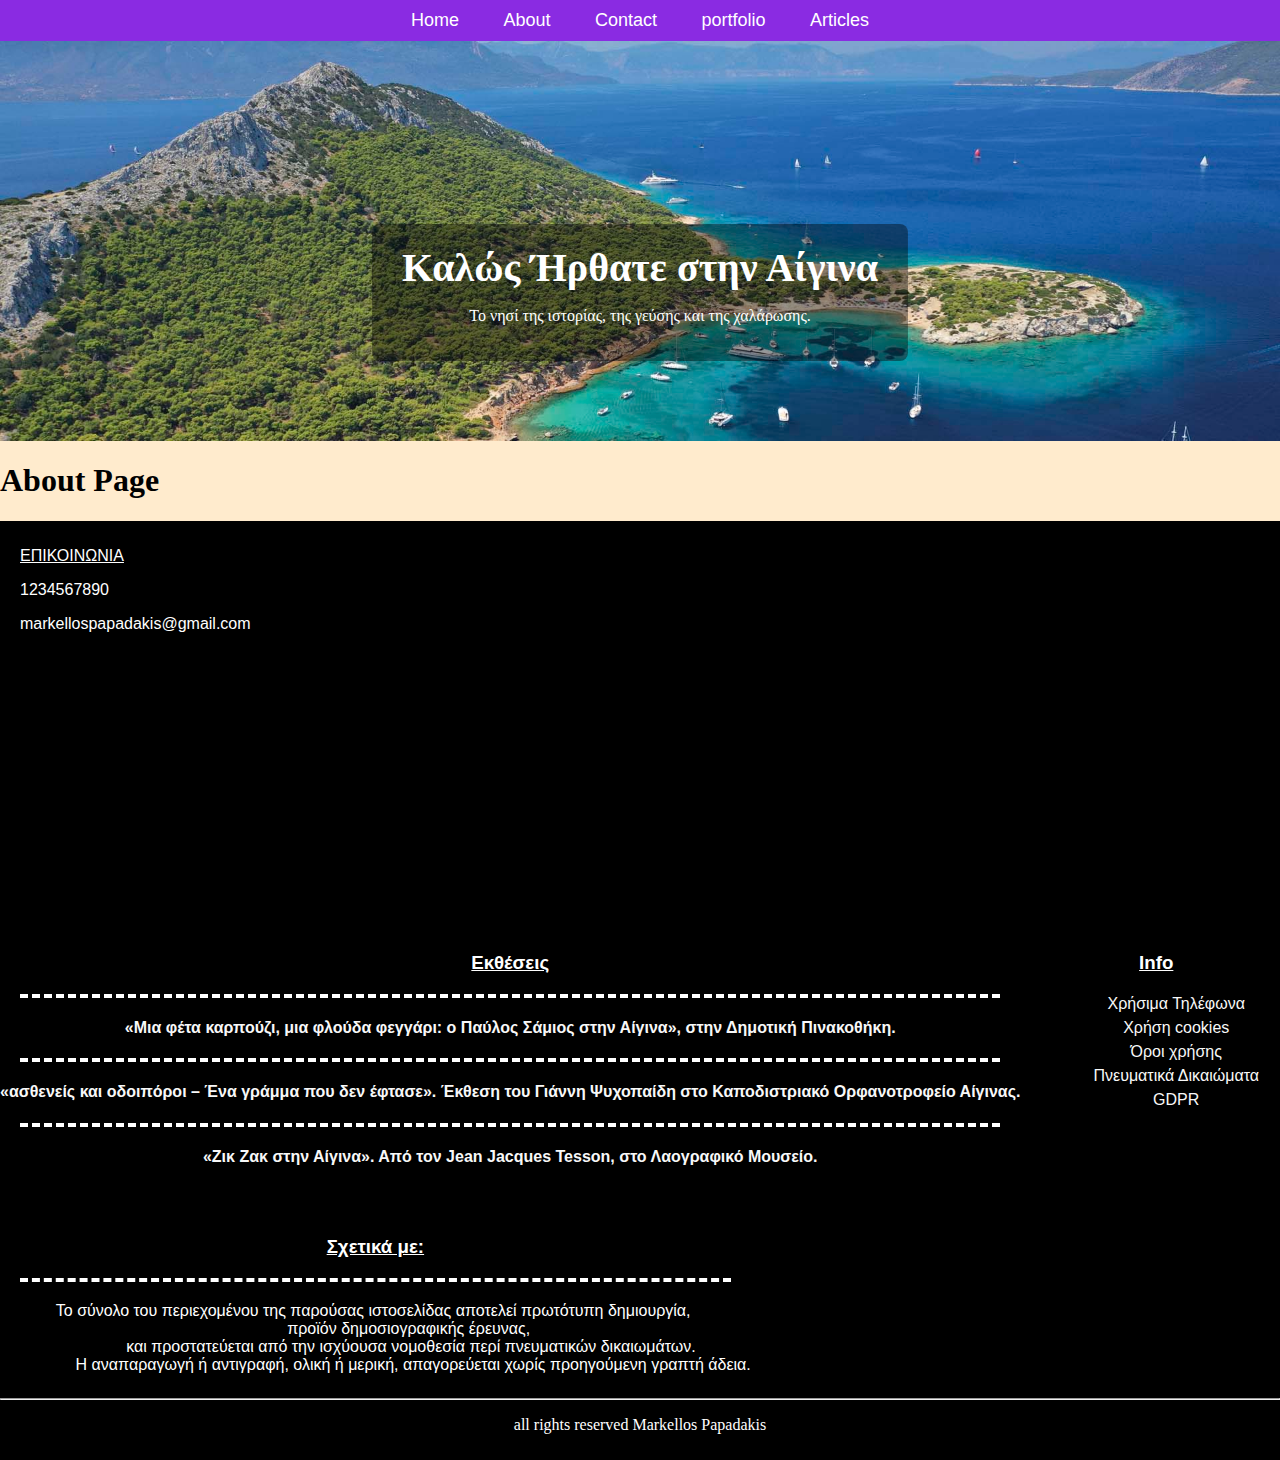
<file: about.html>
<!DOCTYPE html>
<html>
    <head>
        <title>
            About Page
        </title>

        <meta charset="UTF-8">

    <link rel="stylesheet" href="style.css">
    </head>

    <body>
        
        <header>
        <div class="navBar">
            <div class="navLinks">
                <a href="index.html">Home</a>
                <a href="about.html">About</a>
                <a href="contact.html">Contact</a>
                <a href="portfolio.html">portfolio</a>
                <a href="articles.html">Articles</a>
            </div>
        </div>
        <div class="banner">
            <img  src="images/banner.jpg" alt="view of aegina island">
            <div class="banner-text">
            <h1>Καλώς Ήρθατε στην Αίγινα</h1>
            <p>Το νησί της ιστορίας, της γεύσης και της χαλάρωσης.</p>
        </div>
        </div>
        </header>

        <main>
        <h1>About Page</h1>

        </main>

        <footer>
    <div class="mapSite">
        <div class="mapSiteCol1">
            <p><u>ΕΠΙΚΟΙΝΩΝΙΑ</u></p>
            <p>1234567890</p>
            <p>markellospapadakis@gmail.com</p>
            <iframe
  width="300"
  height="250"
  frameborder="0" style="border:0"
  referrerpolicy="no-referrer-when-downgrade"
  src="https://www.google.com/maps/embed/v1/place?key=AIzaSyDx-TZF4eQoKD_sbjE9GKibck3JtfvNY7M&q=Aegina"
  allowfullscreen>
</iframe>
        </div>

        <div class="mapSiteCol2">
            <h3><u>Εκθέσεις</u></h3>
            <hr class="dashMark"/>
            <div class="links">
            <h4><a class="links" href="ekthesi1.html">«Μια φέτα καρπούζι, μια φλούδα φεγγάρι: ο Παύλος Σάμιος στην Αίγινα», στην Δημοτική Πινακοθήκη.</a></h4>
           <hr class="dashMark"/>
           <h4><a class="links" href="ekthesi2.html">«ασθενείς και οδοιπόροι – Ένα γράμμα που δεν έφτασε». Έκθεση του Γιάννη Ψυχοπαίδη στο Καποδιστριακό Ορφανοτροφείο Αίγινας.</a></h4>
           <hr class="dashMark"/>
           <h4><a class="links" href="ekthesi3.html">«Ζικ Ζακ στην Αίγινα». Από τον Jean Jacques Tesson, στο Λαογραφικό Μουσείο.</a></h4>
            </div>
        </div>

        <div class="mapSiteCol3">
            <h3><u>Info</u></h3>
            <div class="links">
            <ul class="listInfo">
            <li><a class="links" href="telephone.hml">Χρήσιμα Τηλέφωνα</a></li>
            <li><a class="links" href="cookies.html">Χρήση cookies</a></li>
            <li><a class="links" href="usageRules.html">Όροι χρήσης</a></li>
            <li><a class="links" href="pneumatika.html">Πνευματικά Δικαιώματα</a></li>
            <li><a class="links" href="gdpr.html">GDPR</a></li>
            </ul>
            </div>
        </div>

        <div class="mapSiteCol2">
            <h3><u>Σχετικά με:</u></h3>
            <hr class="dashMark"/>
            <pre style="font-family: Verdana, Geneva, Tahoma, sans-serif; font-size: 16px ;">Το σύνολο του περιεχομένου της παρούσας ιστοσελίδας αποτελεί πρωτότυπη δημιουργία, 
                προϊόν δημοσιογραφικής έρευνας, 
                και προστατεύεται από την ισχύουσα νομοθεσία περί πνευματικών δικαιωμάτων.
                 Η αναπαραγωγή ή αντιγραφή, ολική ή μερική, απαγορεύεται χωρίς προηγούμενη γραπτή άδεια.</pre>
        </div>
    </div>
<hr/>

        
        <p style="text-align: center;">all rights reserved Markellos Papadakis</p>
    </footer>
    
    </body>
</html>
</file>
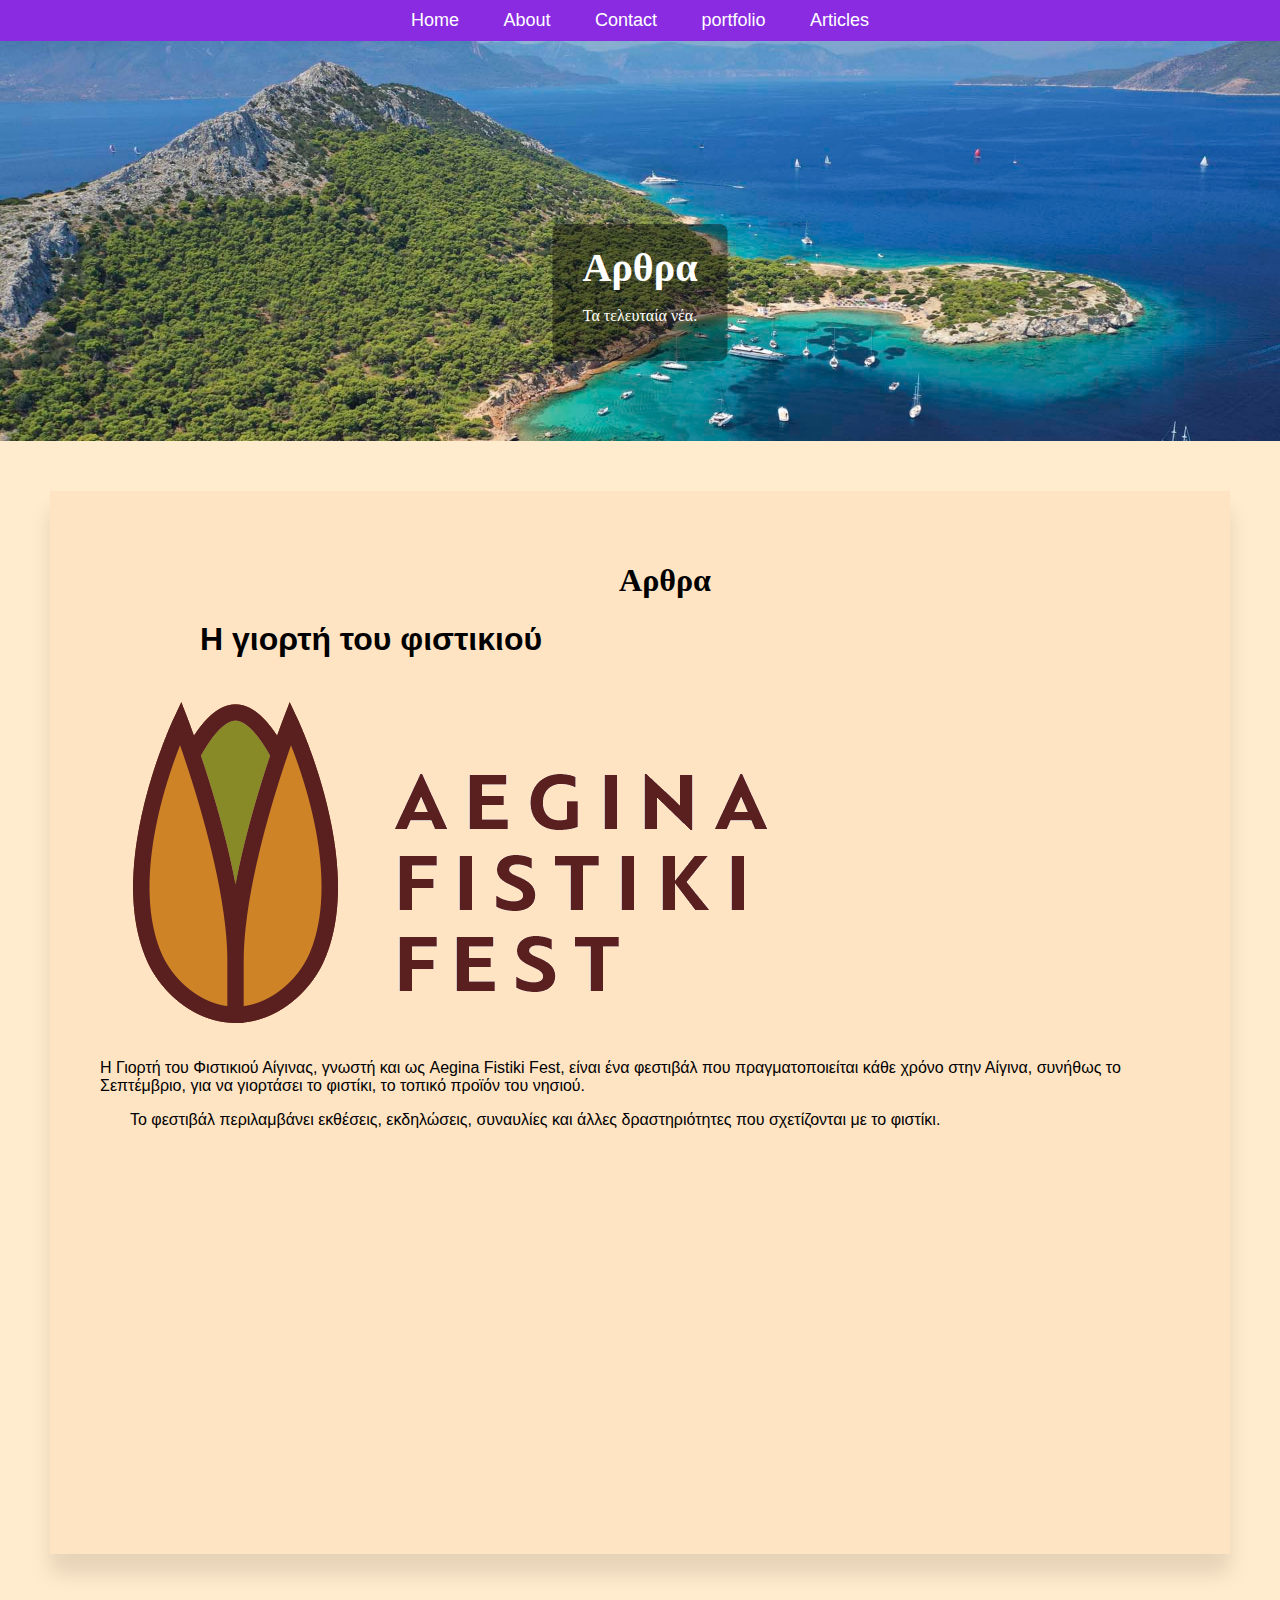
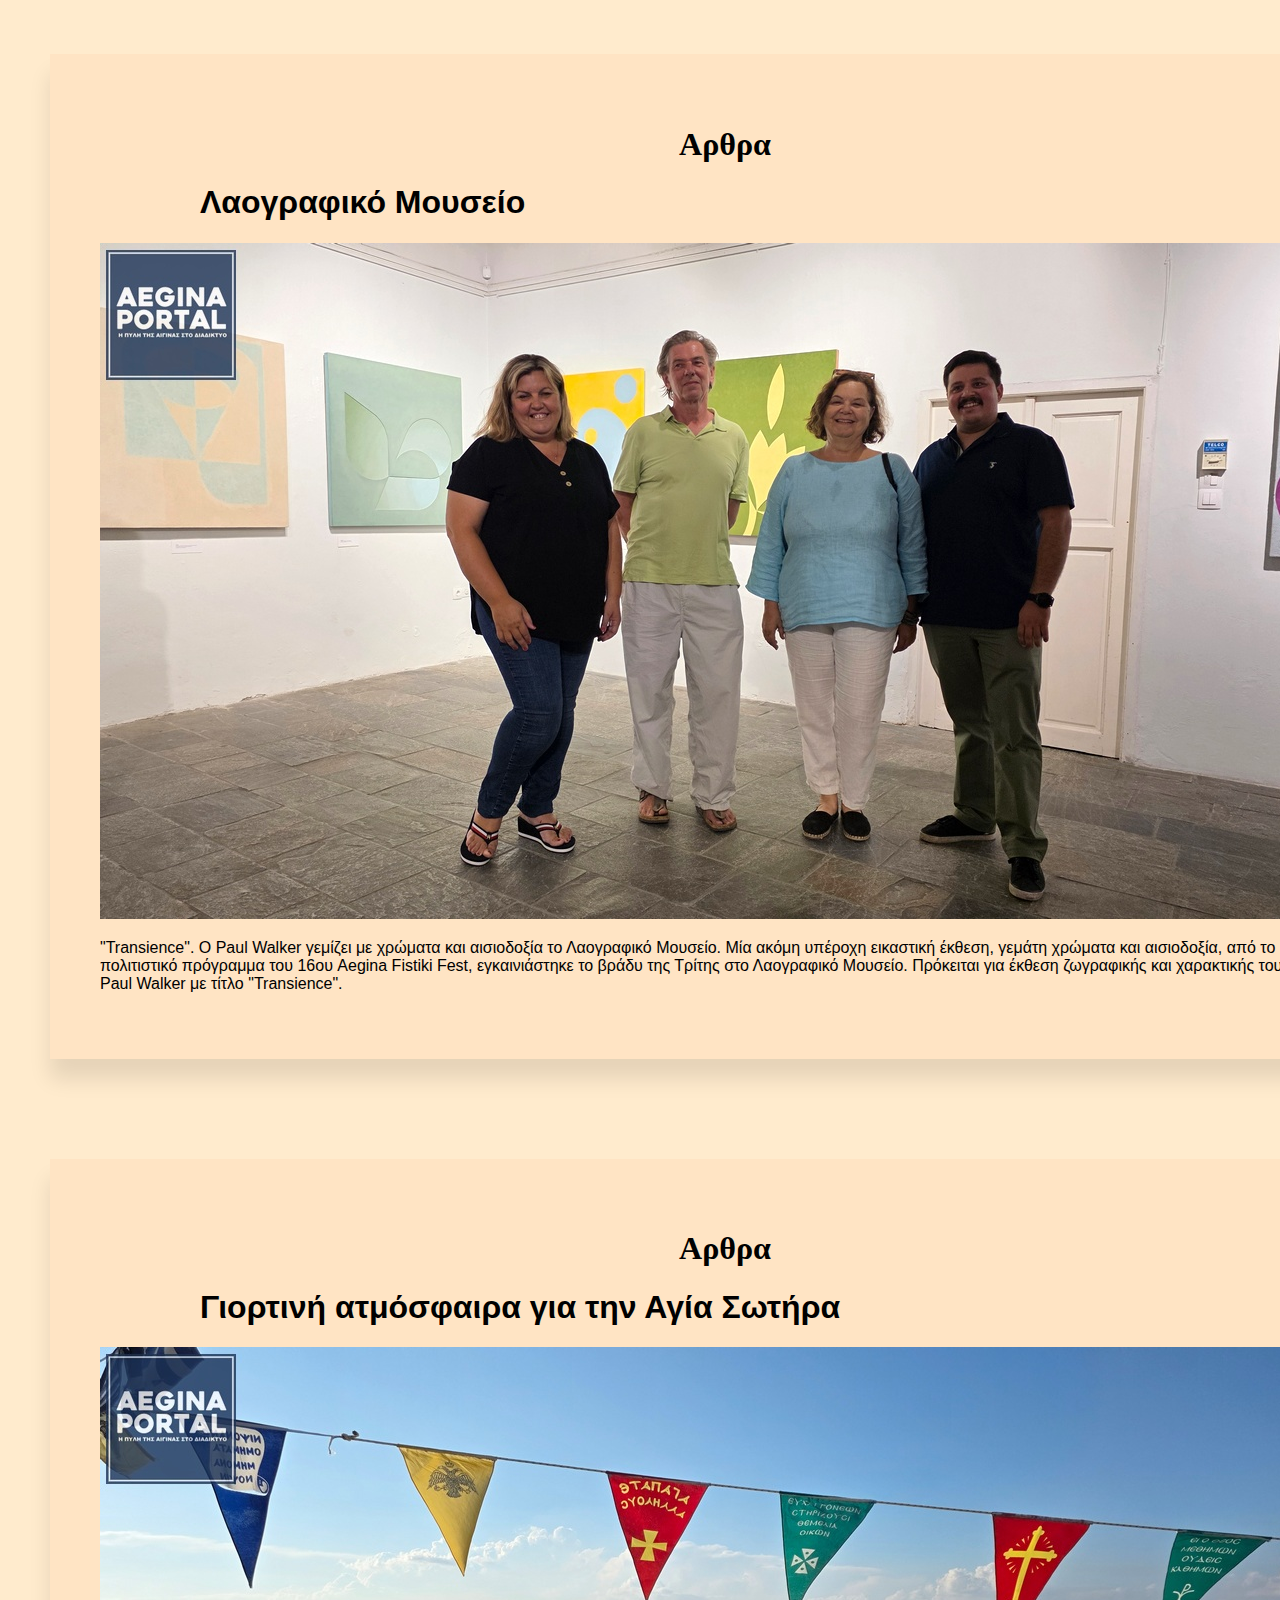
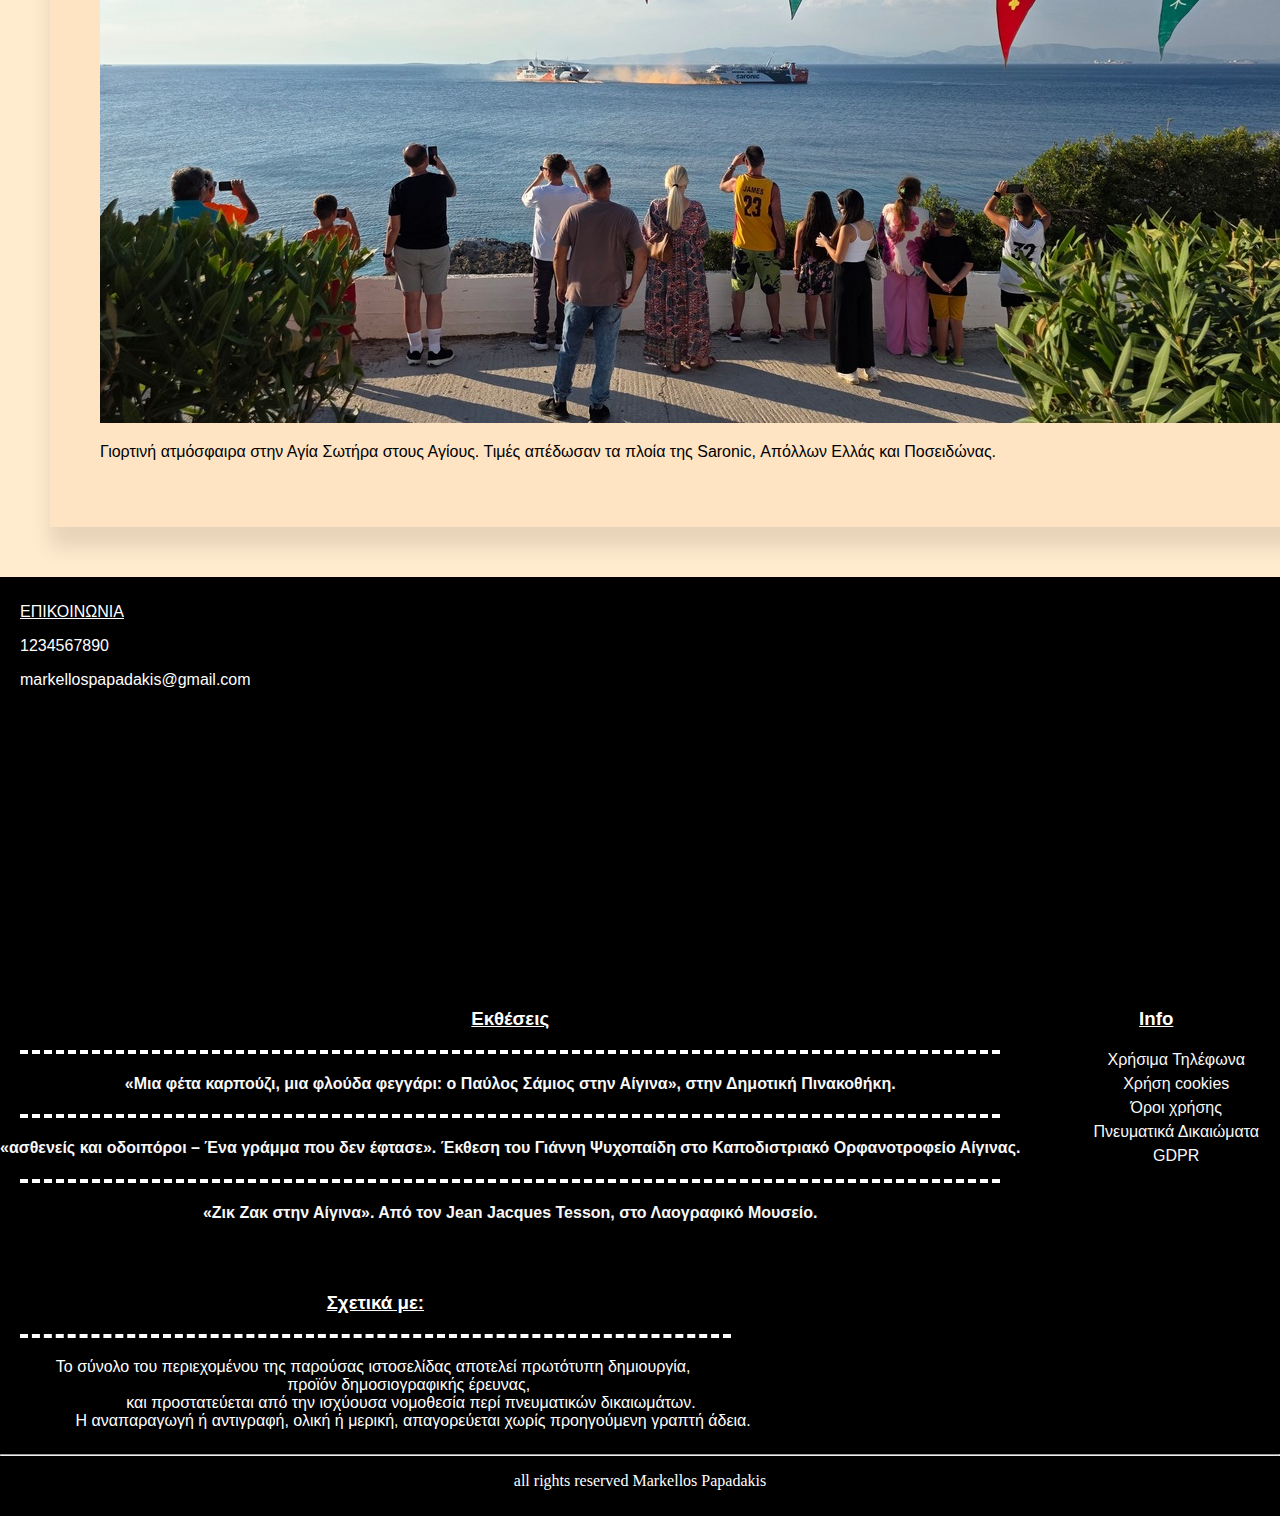
<file: articles.html>
<!DOCTYPE html>
<html>
    <head>
        <title>
            About Page
        </title>

        <meta charset="UTF-8">

    <link rel="stylesheet" href="style.css">
    </head>

    <body>
        
        <header>
        <div class="navBar">
            <div class="navLinks">
                <a href="index.html">Home</a>
                <a href="about.html">About</a>
                <a href="contact.html">Contact</a>
                <a href="portfolio.html">portfolio</a>
                <a href="articles.html">Articles</a>
            </div>
        </div>
        <div class="banner">
            <img  src="images/banner.jpg" alt="view of aegina island">
            <div class="banner-text">
            <h1>Αρθρα</h1>
            <p>Τα τελευταία νέα.</p>
        </div>
        </div>
        </header>

        <main>
        <div class="content">
        <div class="articles">
        <h1 style ="padding-left: 50px; text-align: center;">Αρθρα</h1>
            <h1 style ="padding-left: 100px; font-family: Verdana, Geneva, Tahoma, sans-serif;">Η γιορτή του φιστικιού</h1>
            <img src="images/aeginafistiki.png" alt="αιγινίτικο φιστίκι">
            <p style ="font-family: Verdana, Geneva, Tahoma, sans-serif;" >Η Γιορτή του Φιστικιού Αίγινας, γνωστή και ως Aegina Fistiki Fest, είναι ένα φεστιβάλ που πραγματοποιείται κάθε χρόνο στην Αίγινα, συνήθως το Σεπτέμβριο, για να γιορτάσει το φιστίκι, το τοπικό προϊόν του νησιού.</p> <p style="padding-left: 30px; padding-bottom: 40px; font-family: Verdana, Geneva, Tahoma, sans-serif;">Το φεστιβάλ περιλαμβάνει εκθέσεις, εκδηλώσεις, συναυλίες και άλλες δραστηριότητες που σχετίζονται με το φιστίκι. </p>
            <iframe width="560" height="315" src="https://www.youtube.com/embed/2v96_UpUHiI?si=DqfjergHKaZULTT5" title="YouTube video player" frameborder="0" allow="accelerometer; autoplay; clipboard-write; encrypted-media; gyroscope; picture-in-picture; web-share" referrerpolicy="strict-origin-when-cross-origin" allowfullscreen></iframe>
        </div>

        <div class="articles">
        <h1 style ="padding-left: 50px; text-align: center;">Αρθρα</h1>
            <h1 style ="padding-left: 100px; font-family: Verdana, Geneva, Tahoma, sans-serif;">Λαογραφικό Μουσείο</h1>
            <img src="images/painter.jpg" alt="painter in a measuem">
            <p style ="font-family: Verdana, Geneva, Tahoma, sans-serif;">"Transience". Ο Paul Walker γεμίζει με χρώματα και αισιοδοξία το Λαογραφικό Μουσείο. Μία ακόμη υπέροχη εικαστική έκθεση, γεμάτη χρώματα και αισιοδοξία, από το πολιτιστικό πρόγραμμα του 16ου Aegina Fistiki Fest, εγκαινιάστηκε το βράδυ της Τρίτης στο Λαογραφικό Μουσείο. Πρόκειται για έκθεση ζωγραφικής και χαρακτικής του Paul Walker με τίτλο "Transience".  </p>
            
        </div>

        <div class="articles">
        <h1 style ="padding-left: 50px; text-align: center;">Αρθρα</h1>
            <h1 style ="padding-left: 100px; font-family: Verdana, Geneva, Tahoma, sans-serif;">Γιορτινή ατμόσφαιρα για την Αγία Σωτήρα</h1>
            <img src="images/ship.jpg" alt="2 ships on the sea celebrating Saint Sotiros">
            <p style ="font-family: Verdana, Geneva, Tahoma, sans-serif;">Γιορτινή ατμόσφαιρα στην Αγία Σωτήρα στους Αγίους. Τιμές απέδωσαν τα πλοία της Saronic, Απόλλων Ελλάς και Ποσειδώνας. </p>
            
        </div>
        </div>
        </main>

       <footer>
    <div class="mapSite">
        <div class="mapSiteCol1">
            <p><u>ΕΠΙΚΟΙΝΩΝΙΑ</u></p>
            <p>1234567890</p>
            <p>markellospapadakis@gmail.com</p>
            <iframe
  width="300"
  height="250"
  frameborder="0" style="border:0"
  referrerpolicy="no-referrer-when-downgrade"
  src="https://www.google.com/maps/embed/v1/place?key=AIzaSyDx-TZF4eQoKD_sbjE9GKibck3JtfvNY7M&q=Aegina"
  allowfullscreen>
</iframe>
        </div>

        <div class="mapSiteCol2">
            <h3><u>Εκθέσεις</u></h3>
            <hr class="dashMark"/>
            <div class="links">
            <h4><a class="links" href="ekthesi1.html">«Μια φέτα καρπούζι, μια φλούδα φεγγάρι: ο Παύλος Σάμιος στην Αίγινα», στην Δημοτική Πινακοθήκη.</a></h4>
           <hr class="dashMark"/>
           <h4><a class="links" href="ekthesi2.html">«ασθενείς και οδοιπόροι – Ένα γράμμα που δεν έφτασε». Έκθεση του Γιάννη Ψυχοπαίδη στο Καποδιστριακό Ορφανοτροφείο Αίγινας.</a></h4>
           <hr class="dashMark"/>
           <h4><a class="links" href="ekthesi3.html">«Ζικ Ζακ στην Αίγινα». Από τον Jean Jacques Tesson, στο Λαογραφικό Μουσείο.</a></h4>
            </div>
        </div>

        <div class="mapSiteCol3">
            <h3><u>Info</u></h3>
            <div class="links">
            <ul class="listInfo">
            <li><a class="links" href="telephone.hml">Χρήσιμα Τηλέφωνα</a></li>
            <li><a class="links" href="cookies.html">Χρήση cookies</a></li>
            <li><a class="links" href="usageRules.html">Όροι χρήσης</a></li>
            <li><a class="links" href="pneumatika.html">Πνευματικά Δικαιώματα</a></li>
            <li><a class="links" href="gdpr.html">GDPR</a></li>
            </ul>
            </div>
        </div>

        <div class="mapSiteCol2">
            <h3><u>Σχετικά με:</u></h3>
            <hr class="dashMark"/>
            <pre style="font-family: Verdana, Geneva, Tahoma, sans-serif; font-size: 16px ;">Το σύνολο του περιεχομένου της παρούσας ιστοσελίδας αποτελεί πρωτότυπη δημιουργία, 
                προϊόν δημοσιογραφικής έρευνας, 
                και προστατεύεται από την ισχύουσα νομοθεσία περί πνευματικών δικαιωμάτων.
                 Η αναπαραγωγή ή αντιγραφή, ολική ή μερική, απαγορεύεται χωρίς προηγούμενη γραπτή άδεια.</pre>
        </div>
    </div>
<hr/>

        
        <p style="text-align: center;">all rights reserved Markellos Papadakis</p>
    </footer>
    
    </body>
</html>
</file>
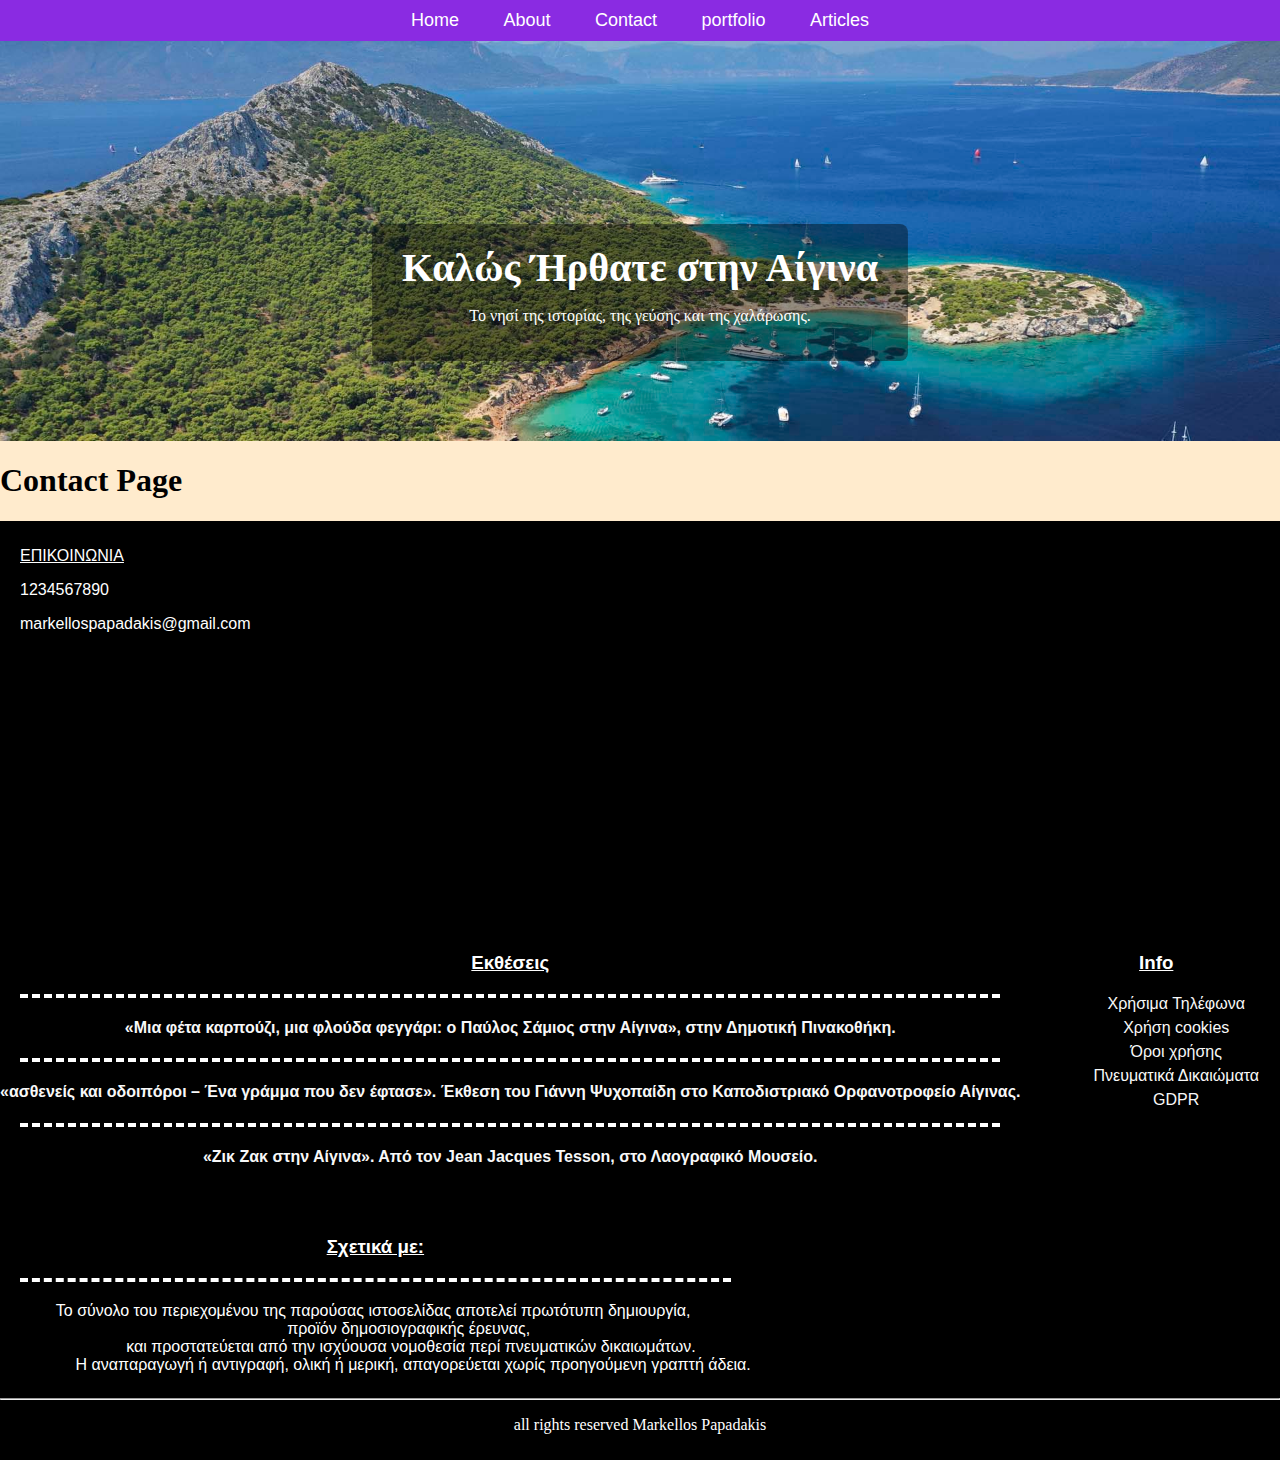
<file: contact.html>
<!DOCTYPE html>
<html>
    <head>
        <title>
            Contact Page
        </title>
        <meta charset="UTF-8">
    <link rel="stylesheet" href="style.css">
    </head>

    <body>
        
        <header>
        <div class="navBar">
            <div class="navLinks">
                <a href="index.html">Home</a>
                <a href="about.html">About</a>
                <a href="contact.html">Contact</a>
                <a href="portfolio.html">portfolio</a>
                <a href="articles.html">Articles</a>
            </div>
        </div>
        <div class="banner">
            <img  src="images/banner.jpg" alt="view of aegina island">
            <div class="banner-text">
            <h1>Καλώς Ήρθατε στην Αίγινα</h1>
            <p>Το νησί της ιστορίας, της γεύσης και της χαλάρωσης.</p>
        </div>
        </div>
        </header>

        <main>
        <h1>Contact Page</h1>
        </main>
    <footer>
    <div class="mapSite">
        <div class="mapSiteCol1">
            <p><u>ΕΠΙΚΟΙΝΩΝΙΑ</u></p>
            <p>1234567890</p>
            <p>markellospapadakis@gmail.com</p>
            <iframe
  width="300"
  height="250"
  frameborder="0" style="border:0"
  referrerpolicy="no-referrer-when-downgrade"
  src="https://www.google.com/maps/embed/v1/place?key=AIzaSyDx-TZF4eQoKD_sbjE9GKibck3JtfvNY7M&q=Aegina"
  allowfullscreen>
</iframe>
        </div>

        <div class="mapSiteCol2">
            <h3><u>Εκθέσεις</u></h3>
            <hr class="dashMark"/>
            <div class="links">
            <h4><a class="links" href="ekthesi1.html">«Μια φέτα καρπούζι, μια φλούδα φεγγάρι: ο Παύλος Σάμιος στην Αίγινα», στην Δημοτική Πινακοθήκη.</a></h4>
           <hr class="dashMark"/>
           <h4><a class="links" href="ekthesi2.html">«ασθενείς και οδοιπόροι – Ένα γράμμα που δεν έφτασε». Έκθεση του Γιάννη Ψυχοπαίδη στο Καποδιστριακό Ορφανοτροφείο Αίγινας.</a></h4>
           <hr class="dashMark"/>
           <h4><a class="links" href="ekthesi3.html">«Ζικ Ζακ στην Αίγινα». Από τον Jean Jacques Tesson, στο Λαογραφικό Μουσείο.</a></h4>
            </div>
        </div>

        <div class="mapSiteCol3">
            <h3><u>Info</u></h3>
            <div class="links">
            <ul class="listInfo">
            <li><a class="links" href="telephone.hml">Χρήσιμα Τηλέφωνα</a></li>
            <li><a class="links" href="cookies.html">Χρήση cookies</a></li>
            <li><a class="links" href="usageRules.html">Όροι χρήσης</a></li>
            <li><a class="links" href="pneumatika.html">Πνευματικά Δικαιώματα</a></li>
            <li><a class="links" href="gdpr.html">GDPR</a></li>
            </ul>
            </div>
        </div>

        <div class="mapSiteCol2">
            <h3><u>Σχετικά με:</u></h3>
            <hr class="dashMark"/>
            <pre style="font-family: Verdana, Geneva, Tahoma, sans-serif; font-size: 16px ;">Το σύνολο του περιεχομένου της παρούσας ιστοσελίδας αποτελεί πρωτότυπη δημιουργία, 
                προϊόν δημοσιογραφικής έρευνας, 
                και προστατεύεται από την ισχύουσα νομοθεσία περί πνευματικών δικαιωμάτων.
                 Η αναπαραγωγή ή αντιγραφή, ολική ή μερική, απαγορεύεται χωρίς προηγούμενη γραπτή άδεια.</pre>
        </div>
    </div>
<hr/>

        
        <p style="text-align: center;">all rights reserved Markellos Papadakis</p>
    </footer>
    </body>
</html>
</file>
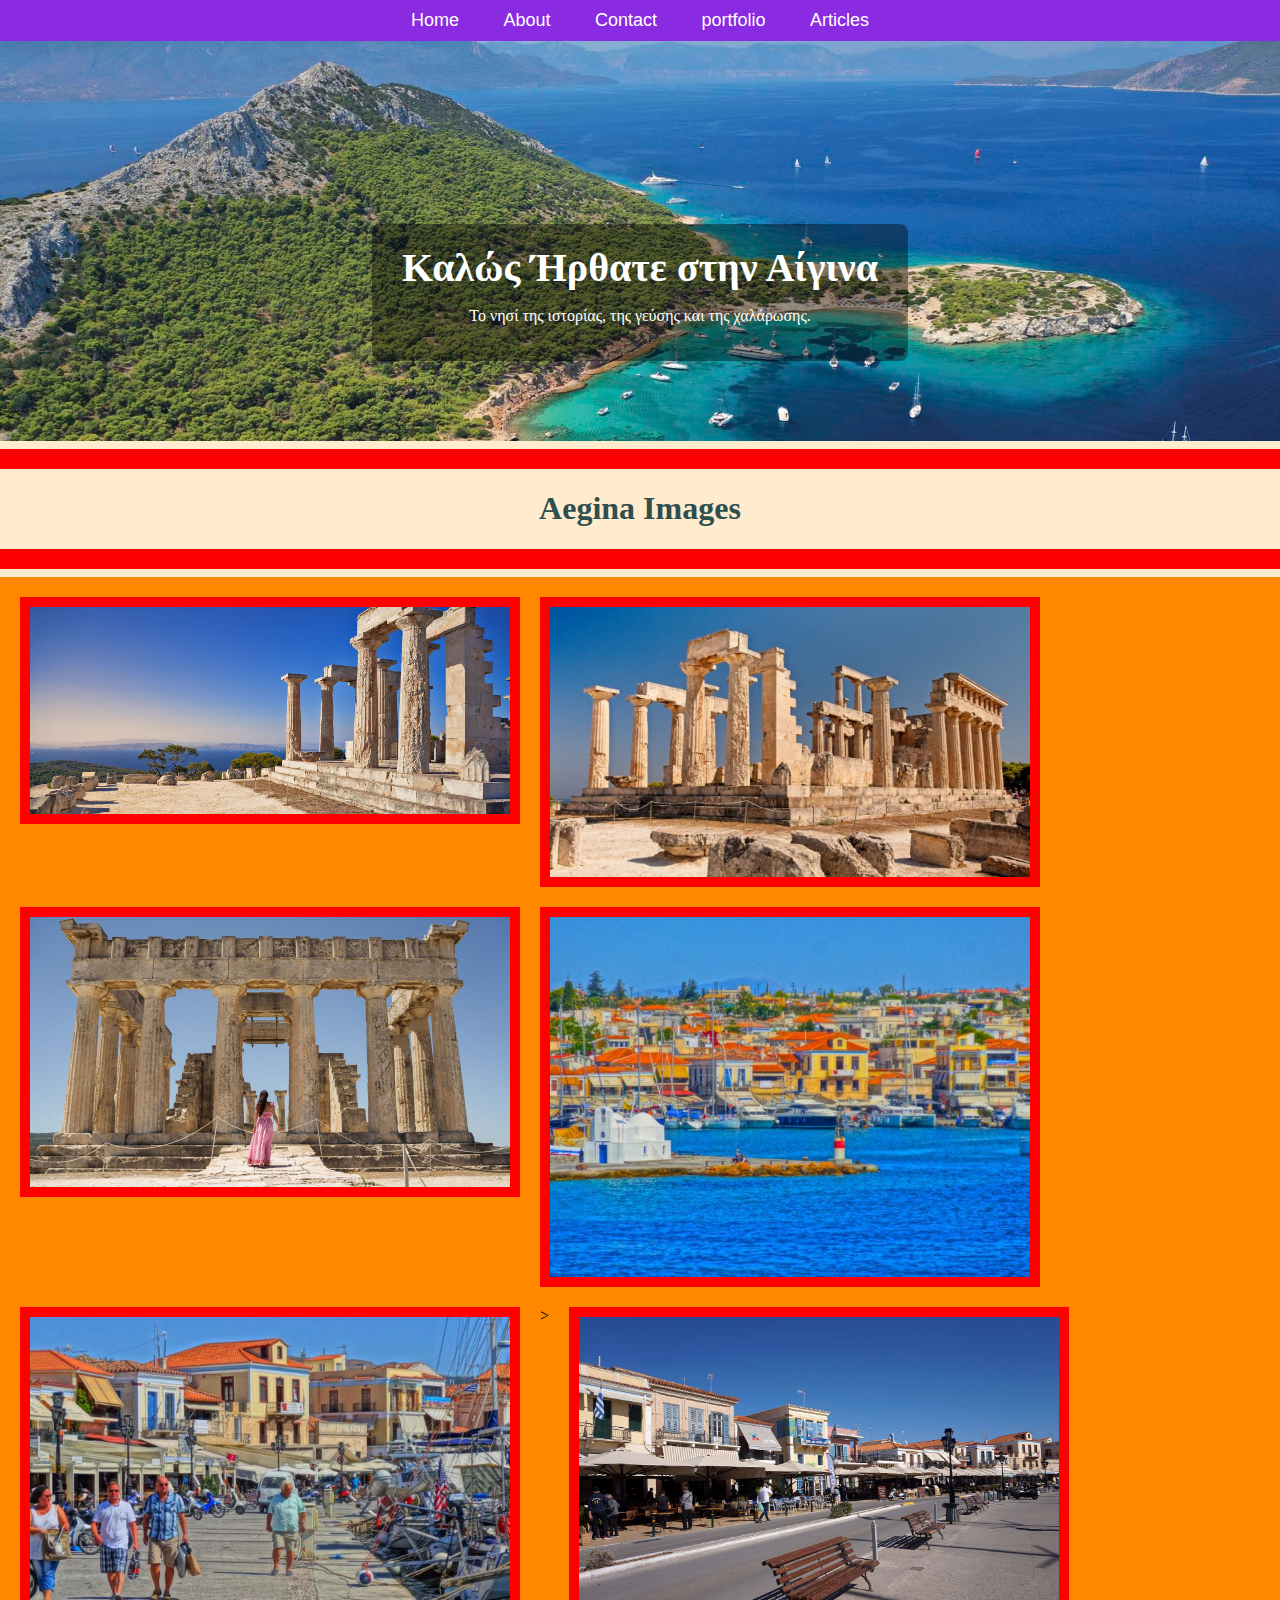
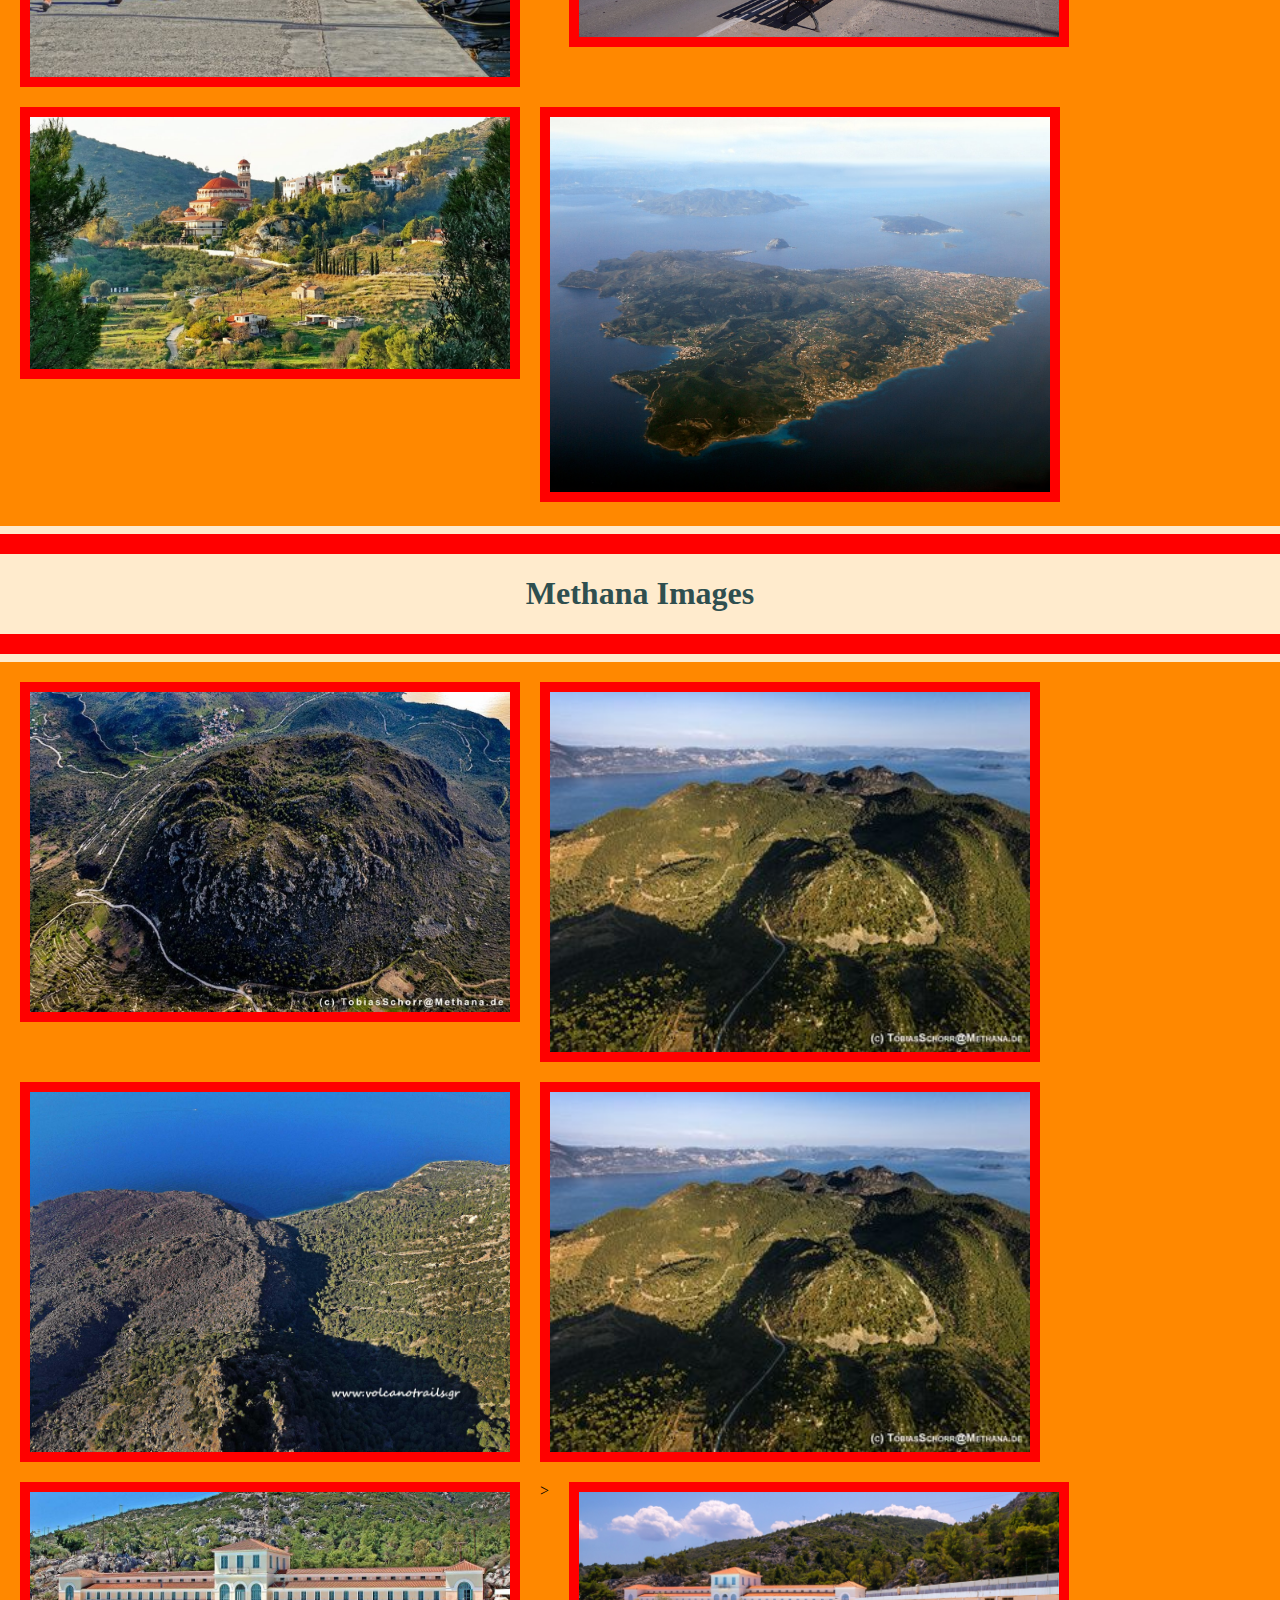
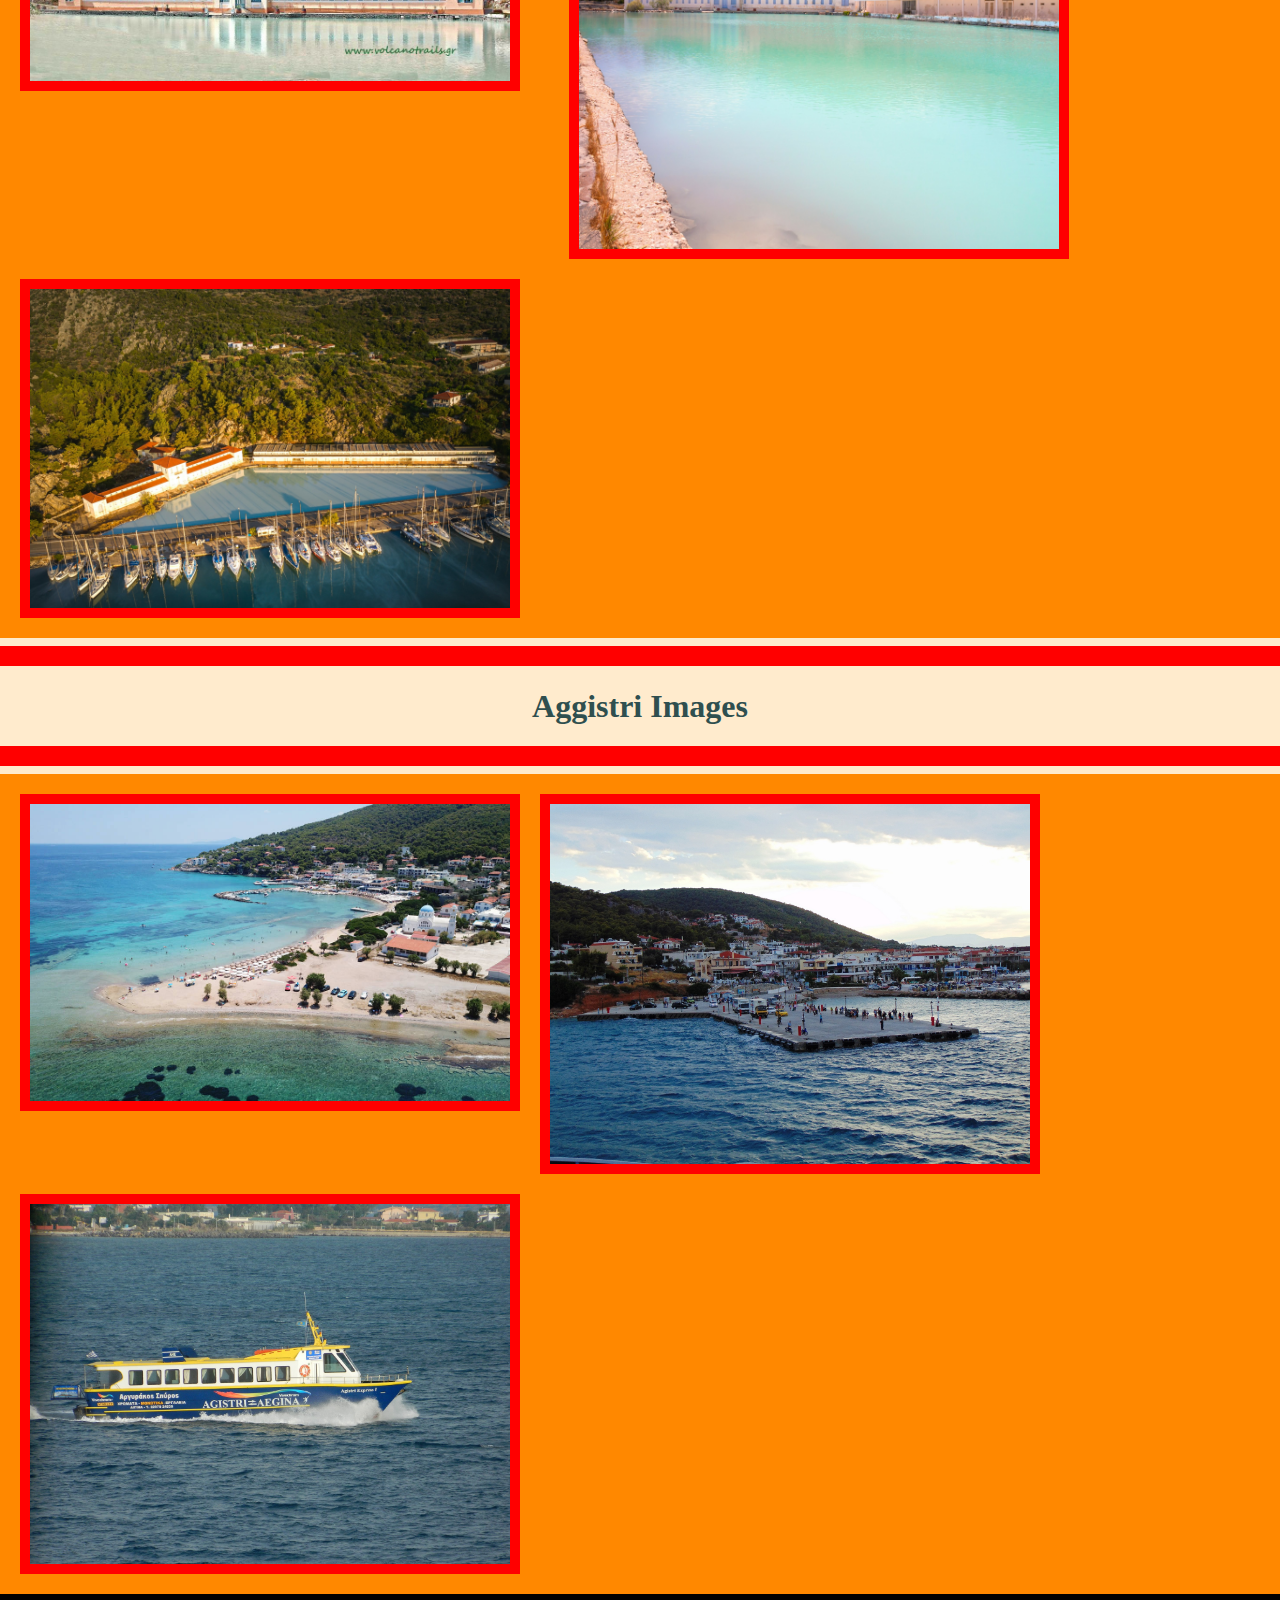
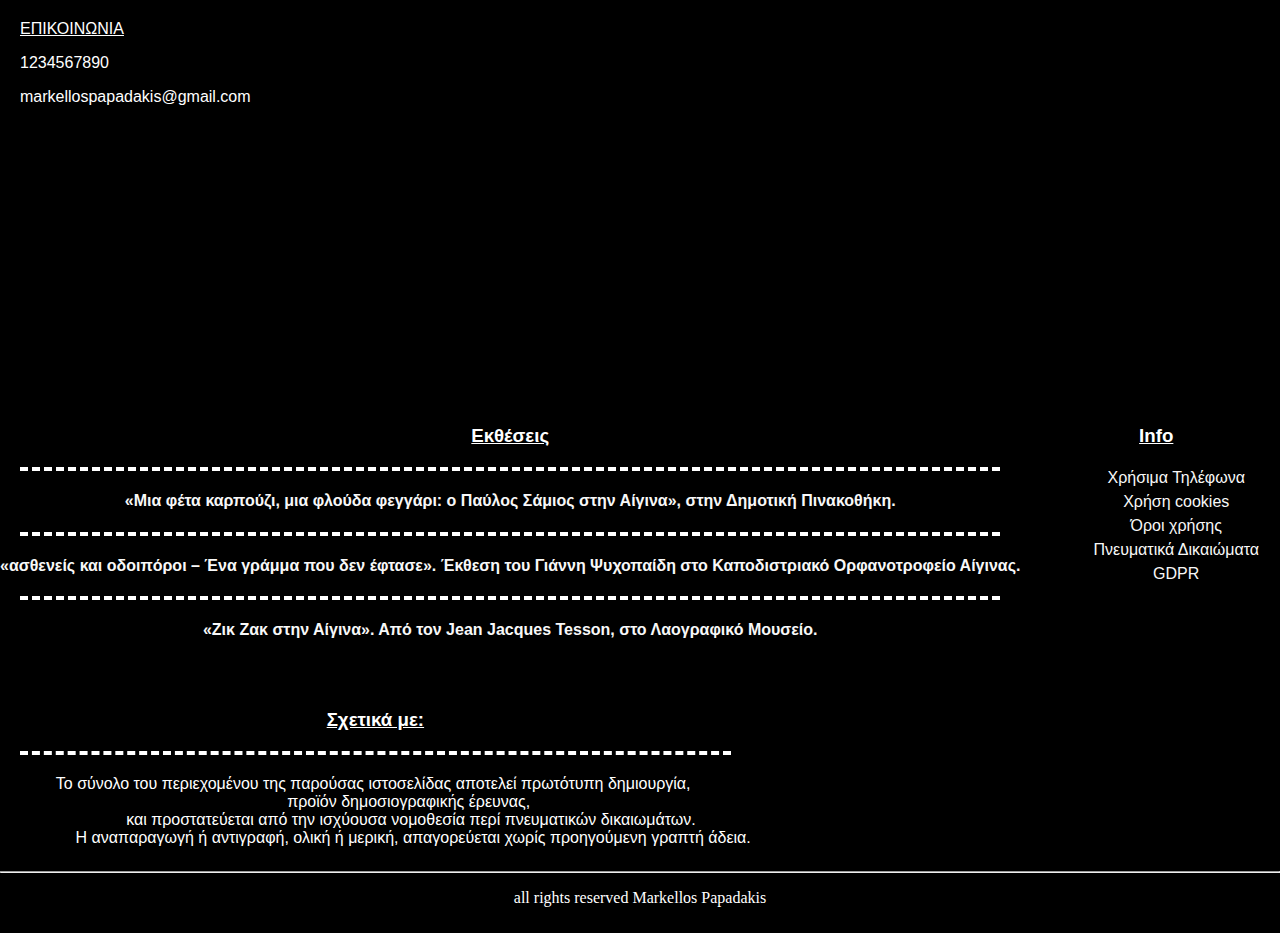
<file: portfolio.html>
<!DOCTYPE html>
<html>
    <head>
        <title>
            Contact Page
        </title>
        <meta charset="UTF-8">
    <link rel="stylesheet" href="style.css">
    </head>

    <body>

        <header>
        <div class="navBar">
            <div class="navLinks">
                <a href="index.html">Home</a>
                <a href="about.html">About</a>
                <a href="contact.html">Contact</a>
                <a href="portfolio.html">portfolio</a>
                <a href="articles.html">Articles</a>
            </div>
        </div>
        <div class="banner">
            <img  src="images/banner.jpg" alt="view of aegina island">
            <div class="banner-text">
            <h1>Καλώς Ήρθατε στην Αίγινα</h1>
            <p>Το νησί της ιστορίας, της γεύσης και της χαλάρωσης.</p>
        </div>
        </div>
        </header>

    <main>

        
        <hr style ="border:10px solid red; "/>

        <center>
        <h1 style="color:darkslategrey">Aegina Images</h1>
        </center>

        <hr style ="border:10px solid red; "/>

        <div class="imgContainer">
            <div class="box_container">
                <img src="images/aegina1.jpg" alt="aegina image" width="500">
            </div>
            <div class ="box_container">
                <img src="images/aegina2.jpg" alt="aegina image" width="500">
            </div>
            <div class="box_container">
                <img src="images/aegina3.jpg" alt="aegina image" width="500">
            </div>
            <div class="box_container">
                <img src="images/aegina4.jpg" alt="aegina image" width="500">
            </div>
            <div class="box_container">
                <img src="images/aegina5.jpg" alt="aegina image" width="500">>
            </div>
            <div class="box_container">
                <img src="images/aegina6.jpg" alt="aegina image" width="500">
            </div>
            <div class="box_container">
                <img src="images/aegina7.jpg" alt="aegina image" width="500">
            </div>

            <div class="sidebar">
                <img src="images/aegina.jpg" alt="aegina aerial view" width="500">
            </div>
        </div>

        <hr style ="border:10px solid red; "/>

        <center>
        <h1 style="color:darkslategrey">Methana Images</h1>
        </center>

        <hr style ="border:10px solid red; "/>

        <div class="imgContainer">
            <div class="box_container">
                <img src="images/meth1.jpg" alt="aegina image" width="500">
            </div>
            <div class ="box_container">
                <img src="images/meth2.jpg" alt="aegina image" width="500">
            </div>
            <div class="box_container">
                <img src="images/meth3.jpg" alt="aegina image" width="500">
            </div>
            <div class="box_container">
                <img src="images/meth4.jpg" alt="aegina image" width="500">
            </div>
            <div class="box_container">
                <img src="images/meth5.jpg" alt="aegina image" width="500">>
            </div>
            <div class="box_container">
                <img src="images/meth6.jpg" alt="aegina image" width="500">
            </div>
            <div class="box_container">
                <img src="images/meth7.jpg" alt="aegina image" width="500">
            </div>
        </div>

        <hr style ="border:10px solid red; "/>

        <center>
        <h1 style="color:darkslategrey">Aggistri Images</h1>
        </center>

        <hr style ="border:10px solid red; "/>

        <div class="imgContainer">
            <div class="box_container">
                <img src="images/aggistri1.jpg" alt="aegina image" width="500">
            </div>
            <div class ="box_container">
                <img src="images/aggistri2.JPG" alt="aegina image" width="500">
            </div>
            <div class="box_container">
                <img src="images/aggistri3.JPG" alt="aegina image" width="500">
            </div>
        </div>
    </main>

    <footer>
    <div class="mapSite">
        <div class="mapSiteCol1">
            <p><u>ΕΠΙΚΟΙΝΩΝΙΑ</u></p>
            <p>1234567890</p>
            <p>markellospapadakis@gmail.com</p>
            <iframe
  width="300"
  height="250"
  frameborder="0" style="border:0"
  referrerpolicy="no-referrer-when-downgrade"
  src="https://www.google.com/maps/embed/v1/place?key=AIzaSyDx-TZF4eQoKD_sbjE9GKibck3JtfvNY7M&q=Aegina"
  allowfullscreen>
</iframe>
        </div>

        <div class="mapSiteCol2">
            <h3><u>Εκθέσεις</u></h3>
            <hr class="dashMark"/>
            <div class="links">
            <h4><a class="links" href="ekthesi1.html">«Μια φέτα καρπούζι, μια φλούδα φεγγάρι: ο Παύλος Σάμιος στην Αίγινα», στην Δημοτική Πινακοθήκη.</a></h4>
           <hr class="dashMark"/>
           <h4><a class="links" href="ekthesi2.html">«ασθενείς και οδοιπόροι – Ένα γράμμα που δεν έφτασε». Έκθεση του Γιάννη Ψυχοπαίδη στο Καποδιστριακό Ορφανοτροφείο Αίγινας.</a></h4>
           <hr class="dashMark"/>
           <h4><a class="links" href="ekthesi3.html">«Ζικ Ζακ στην Αίγινα». Από τον Jean Jacques Tesson, στο Λαογραφικό Μουσείο.</a></h4>
            </div>
        </div>

        <div class="mapSiteCol3">
            <h3><u>Info</u></h3>
            <div class="links">
            <ul class="listInfo">
            <li><a class="links" href="telephone.hml">Χρήσιμα Τηλέφωνα</a></li>
            <li><a class="links" href="cookies.html">Χρήση cookies</a></li>
            <li><a class="links" href="usageRules.html">Όροι χρήσης</a></li>
            <li><a class="links" href="pneumatika.html">Πνευματικά Δικαιώματα</a></li>
            <li><a class="links" href="gdpr.html">GDPR</a></li>
            </ul>
            </div>
        </div>

        <div class="mapSiteCol2">
            <h3><u>Σχετικά με:</u></h3>
            <hr class="dashMark"/>
            <pre style="font-family: Verdana, Geneva, Tahoma, sans-serif; font-size: 16px ;">Το σύνολο του περιεχομένου της παρούσας ιστοσελίδας αποτελεί πρωτότυπη δημιουργία, 
                προϊόν δημοσιογραφικής έρευνας, 
                και προστατεύεται από την ισχύουσα νομοθεσία περί πνευματικών δικαιωμάτων.
                 Η αναπαραγωγή ή αντιγραφή, ολική ή μερική, απαγορεύεται χωρίς προηγούμενη γραπτή άδεια.</pre>
        </div>
    </div>
<hr/>

        
        <p style="text-align: center;">all rights reserved Markellos Papadakis</p>
    </footer>
    </body>
</html>
</file>
<file: style.css>
.container {
    text-align: center;
}

.p1 {
    color:blueviolet;
    font-size:150px;
    font-family: 'Times New Roman', Times, serif;
}

body {
    background-color:blanchedalmond;
}

table,th,td {
    border:1px solid black;
}

.navBar {
    background-color: blueviolet;
    display:flex;
    justify-content: center;
    padding: 10px 20px;
    font-family: 'Arial', sans-serif;
}

.navLinks a {
    text-decoration: none;
    color: #fff;
    font-size: 18px;
    transition: color 0.3s;
    padding:20px;
}

.navLinks a:hover {
    color: #ff8800;
}

.imgContainer {
    display: flex;
    align-items: flex-start;
    gap: 20px; /* space between gallery and sidebar */
    padding: 20px;
    background-color: #ff8800;
    flex-wrap: wrap; /* allow wrapping if screen is too narrow */
}

.box_container {
    display: flex;
    flex-wrap: wrap; /* allow multiple rows */
    max-width: 70%;  /* keep space for sidebar */
    gap: 20px;       /* space between images */
}

.box_container img {
    background-color: red;
    padding: 10px;
    box-sizing: border-box;
    flex: 1 1 300px;  /* grow, shrink, base width 300px */
    max-width: 500px; /* don’t get too big */
    height: auto;
}


.sidebar {
    flex-shrink: 0; /* don't shrink sidebar */
}

.sidebar img {
    background-color: red;
    padding: 10px;
    max-width: 500px;
    height: auto;
}

html, body {
    height: 100%;
    margin: 0;
    display: flex;
    flex-direction: column;
}

footer {
    background-color: black;
    color: white;
    text-align: center;
    padding: 10px 0;
    width: 100%;
}

main {
    flex: 1; /* pushes footer down */
}

.banner {
    position: relative; /* gia na topothetithei i ikona panw sto banner */
    width: 100%;
    overflow: hidden;
}

.banner img {
    width: 100%;
    height: auto;
    display: block;
}

.banner-text {
    position: absolute; /*gia na katsei panw stin eikona tou div .banner */
    bottom: 20%;
    left: 50%;
    transform: translateX(-50%);
    color: white;
    text-align: center;
    background: rgba(0, 0, 0, 0.4);
    padding: 20px 30px;
    border-radius: 8px;
}

.banner-text h1 {
    margin: 0;
    font-size: 2.5rem;
}

.intro {
    padding: 40px;
    margin:200px;
    display:flex;
    justify-content: flex-start;
    flex-wrap: wrap;
    text-align: center;
    background: #f8f8f8;
}

.content {
    display: flex;
    justify-items:flex-start;
    flex-wrap: wrap;
}

.articles {
    background-color:bisque;
    padding: 50px;
    margin:50px;
    box-shadow: 0 20px 20px rgba(0, 0, 0, 0.1);
}

.articles:hover {
    transform: translateY(-5px);
    box-shadow: 0 6px 10px rgba(0, 0, 0, 0.15);
    border-radius: 8px;
}

.box_container:hover {
    transform: translateY(-5px);
    box-shadow: 0 6px 10px rgba(0, 0, 0, 0.15);
    border-radius: 8px;
}

.mapSite {
    display: flex;
    flex-wrap: wrap;
    justify-content:flex-start;  /* center the group horizontally */
    align-items: flex-start;  /* align tops of the columns */
    gap: 30px;                /* space between columns */
    font-family: Verdana, Geneva, Tahoma, sans-serif;
}

.mapSiteCol1 {
    text-align: left;
    padding-left: 20px;
}

.mapSiteCol2 {
    text-align: center;
}


.links {
    color:#f8f8f8;
    text-decoration: none;
}

.links a:hover {
    color: #ff8800;
}

.listInfo {
    list-style-type:none;
}

.listInfo li {
    padding:3px;
}

.dashMark {
    border:none;
    border-top: 4px dashed #ffffff;
    margin: 20px;
}
</file>
